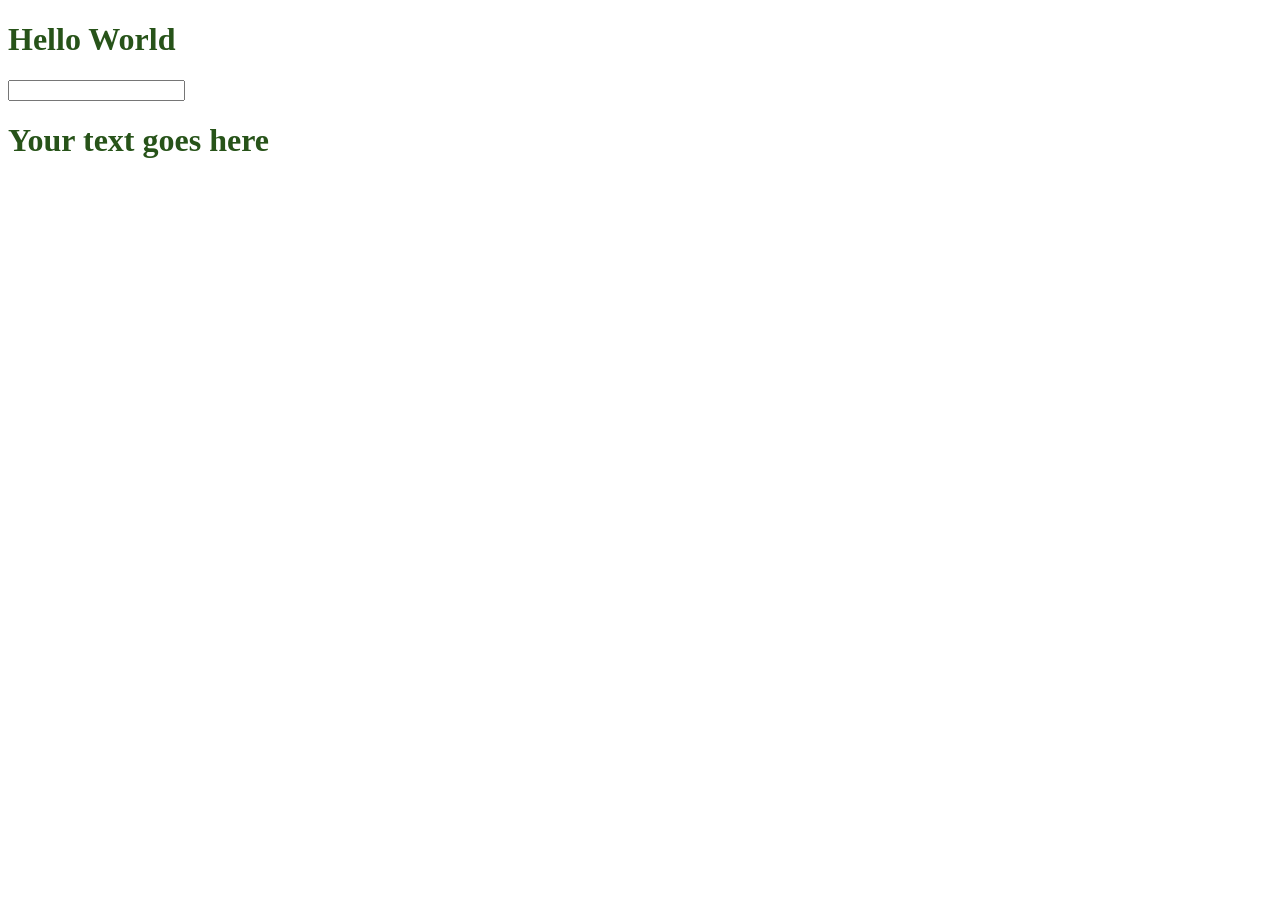
<file: index.html>
<!DOCTYPE html>
<html lang="en">
<head>
    <meta charset="UTF-8">
    <meta name="viewport" content="width=device-width, initial-scale=1.0">
    <title>Document</title>
    <link rel="stylesheet" href="style.css">
</head>
<body>
    <h1 id = "text">Hello World </h1>

    <input 
    type="text" 
    id="textbox" 
    placefdoler="Type your text here"
    oninput="updateDisplay()" 
    />
    
    <br>

    <h1 id="display"> Your text goes here</h1>

    <!-- <button id = "btn"> CLICK </button> -->

    <script src = "script.js"></script>
    </html>
</body>
</file>
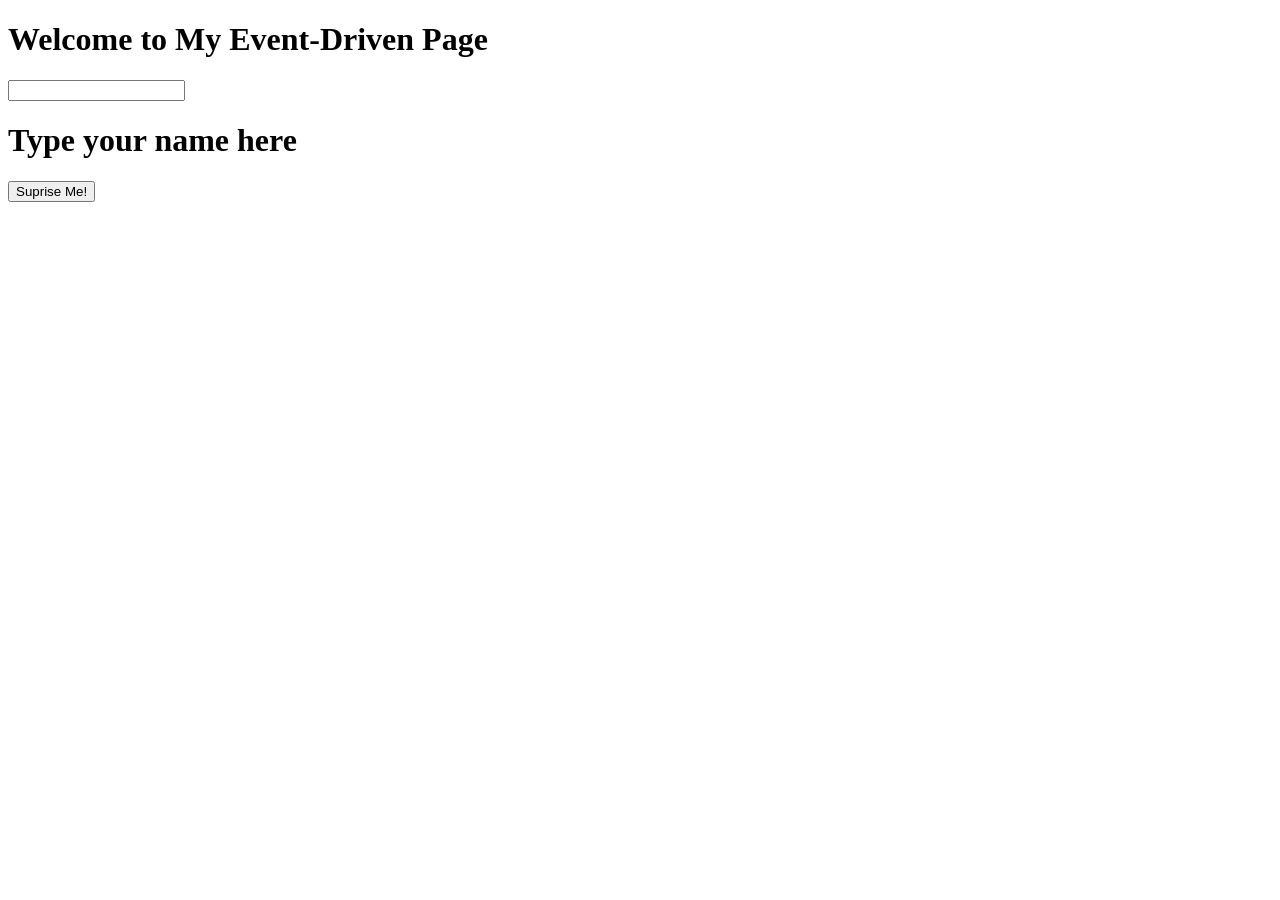
<file: martizanoAct2.html>
<!DOCTYPE html>
<html lang="en">
<head>
    <meta charset="UTF-8">
    <meta name="viewport" content="width=device-width, initial-scale=1.0">
    <title>Document</title>
    <link rel="stylesheet" href="script.js">
</head>
<body>
    
    <h1 id = "text"> Welcome to My Event-Driven Page </h1>

    <input 
    type="text" 
    id="textbox" 
    placefdoler="Type your text here"
    oninput="updateDisplay()"
    />
    <br>

    <h1 id="display"> Type your name here </h1>

    <!-- <button id = "btn"> Suprise Me </button> -->
    <p id = "qouteDisplay" > </p>
    <button onclick = "showQuote"> Suprise Me!</button>
    
    <script src = "script.js"></script>
    
</html>
</body>
</file>
<file: style.css>
h1{
    color:rgb(39, 83, 25);
}
</file>
